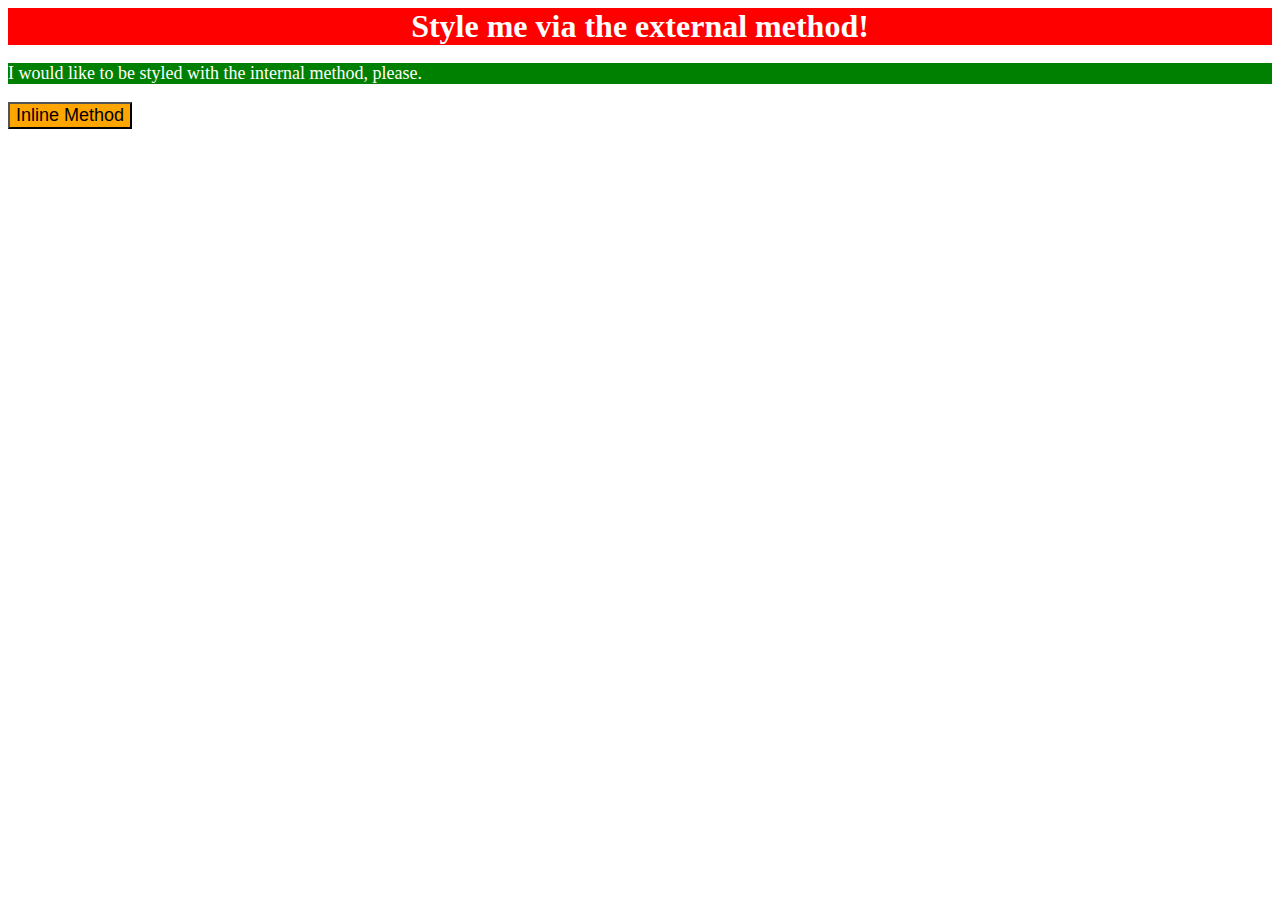
<file: foundations/01-css-methods/index.html>
<!DOCTYPE html>
<html lang="en">
  <head>
    <style>
      p {
      background-color: green;
      color: white;
      font-size: 18px;
      }
    </style>
    <meta charset="UTF-8">
    <meta http-equiv="X-UA-Compatible" content="IE=edge">
    <meta name="viewport" content="width=device-width, initial-scale=1.0">
    <title>Methods for Adding CSS</title>
    <link rel="stylesheet" href="styles.css">
  </head>
  <body>
    <div>Style me via the external method!</div>
    <p>I would like to be styled with the internal method, please.</p>
    <button style="background-color: orange; font-size: 18px;">Inline Method</button>
  </body>
</html>
</file>
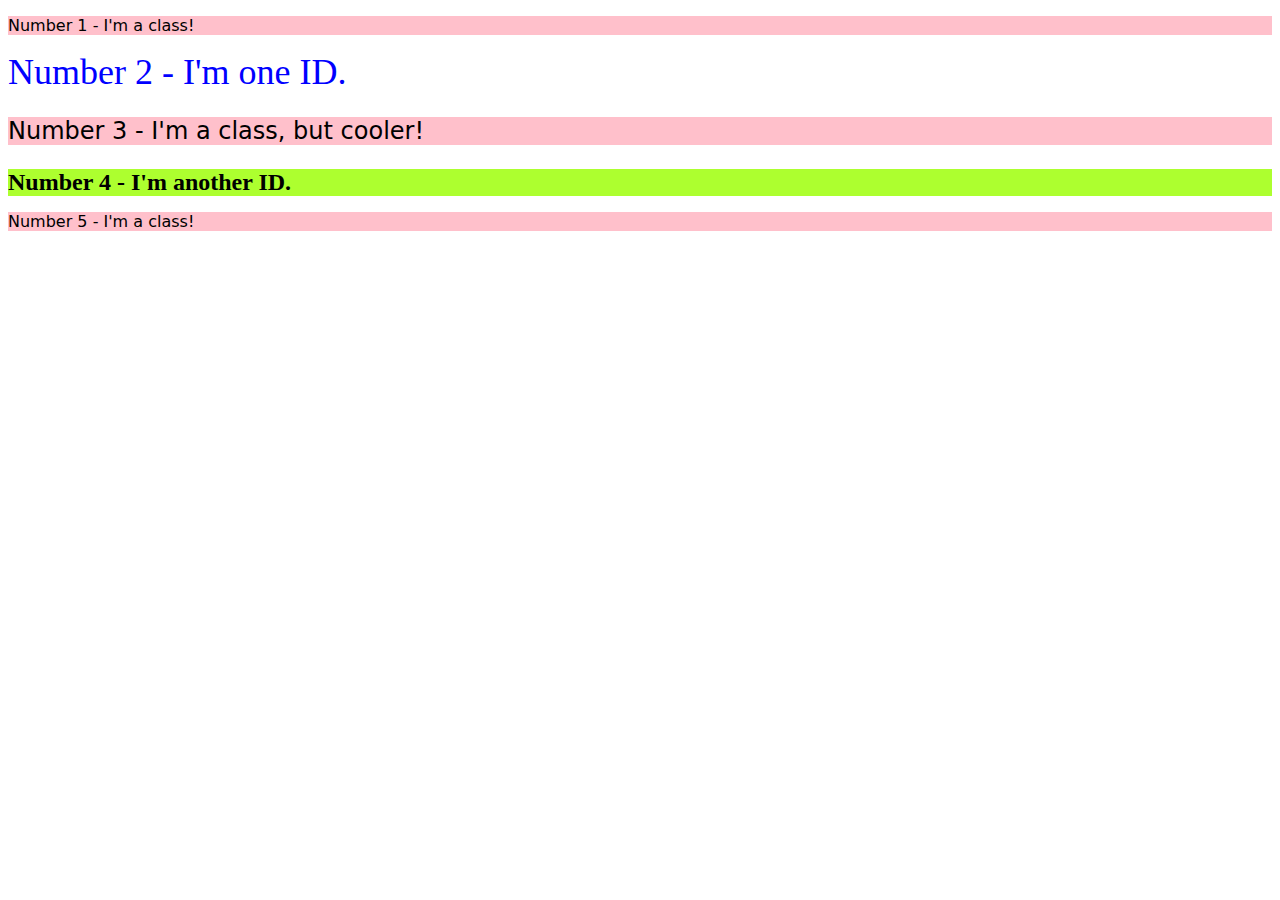
<file: foundations/02-class-id-selectors/index.html>
<!DOCTYPE html>
<html lang="en">
  <head>
    <meta charset="UTF-8">
    <meta http-equiv="X-UA-Compatible" content="IE=edge">
    <meta name="viewport" content="width=device-width, initial-scale=1.0">
    <title>Class and ID Selectors</title>
    <link rel="stylesheet" href="style.css">
  </head>
  <body>
    <p class="odd">Number 1 - I'm a class!</p>
    <div id="second">Number 2 - I'm one ID.</div>
    <p class="odd special">Number 3 - I'm a class, but cooler!</p>
    <div id="fourth">Number 4 - I'm another ID.</div>
    <p class="odd">Number 5 - I'm a class!</p>
  </body>
</html>
</file>
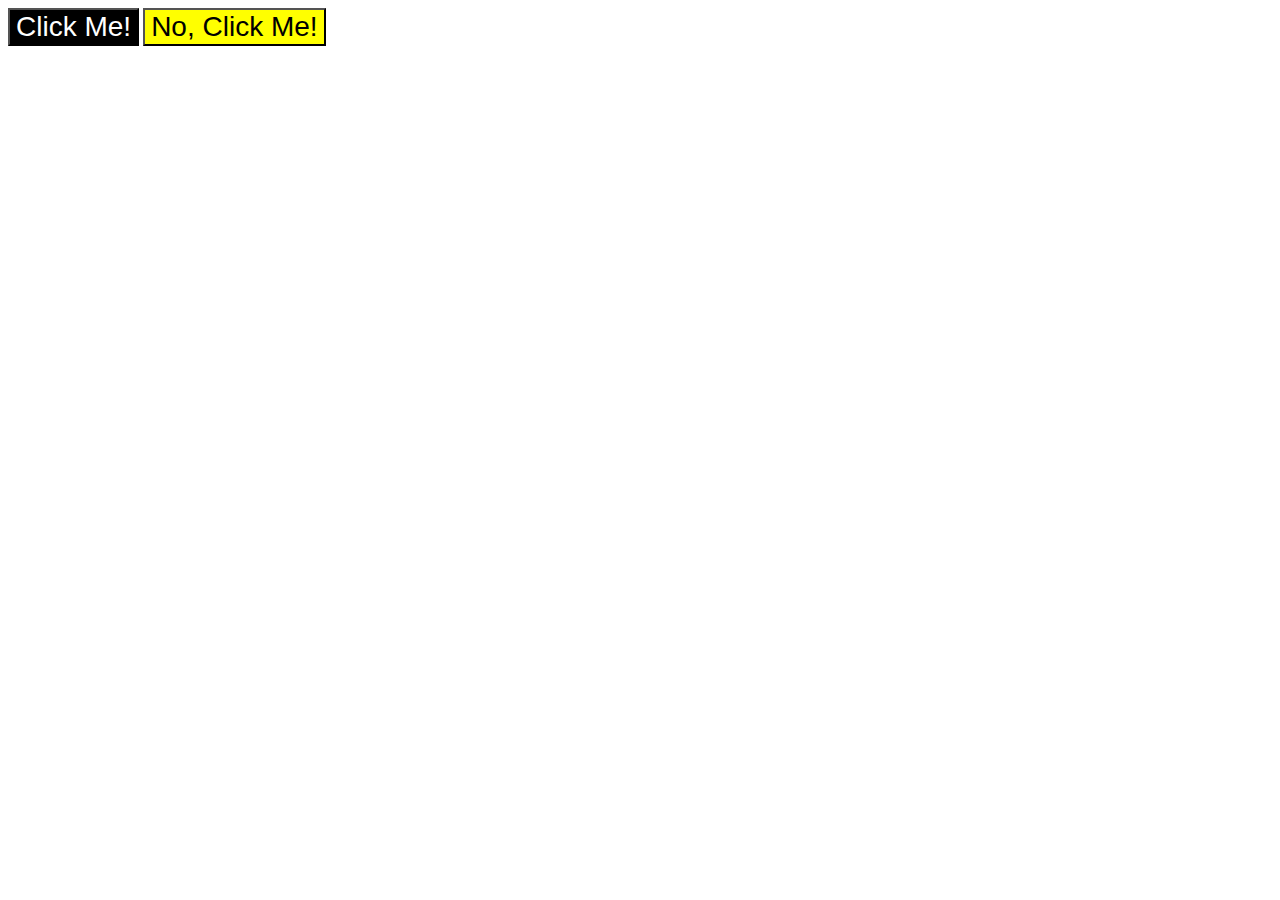
<file: foundations/03-grouping-selectors/index.html>
<!DOCTYPE html>
<html lang="en">
  <head>
    <meta charset="UTF-8">
    <meta http-equiv="X-UA-Compatible" content="IE=edge">
    <meta name="viewport" content="width=device-width, initial-scale=1.0">
    <title>Grouping Selectors</title>
    <link rel="stylesheet" href="style.css">
  </head>
  <body>
    <button class="button click">Click Me!</button>
    <button class="button noclick">No, Click Me!</button>
  </body>
</html>
</file>
<file: foundations/01-css-methods/styles.css>
/* styles.css */

div {
    background-color: red;
    color: white;
    font-size: 32px;
    text-align: center;
    font-weight: bold;
}
/*
p {
    background-color: green;
    color: white;
    font-size: 18px;
}

button {
    background-color: orange;
    font-size: 18px;
} */
</file>
<file: foundations/02-class-id-selectors/style.css>
.odd {
    background-color: pink;
    font-family: Verdana, DejaVu Sans, sans-serif;
}

.odd.special {
    font-size: 24px;
}

#second {
    font-size: 36px;
    color: blue;
}
#fourth {
    background-color: greenyellow;
    font-size: 24px;
    font-weight: bold;
}
</file>
<file: foundations/03-grouping-selectors/style.css>
.button {
    font-size: 28px;
    font-family: Helvetica, 'Times New Roman', sans-serif;
}

.click {
    background-color: black;
    color: white;
}

.noclick {
    background-color: yellow;
}
</file>
